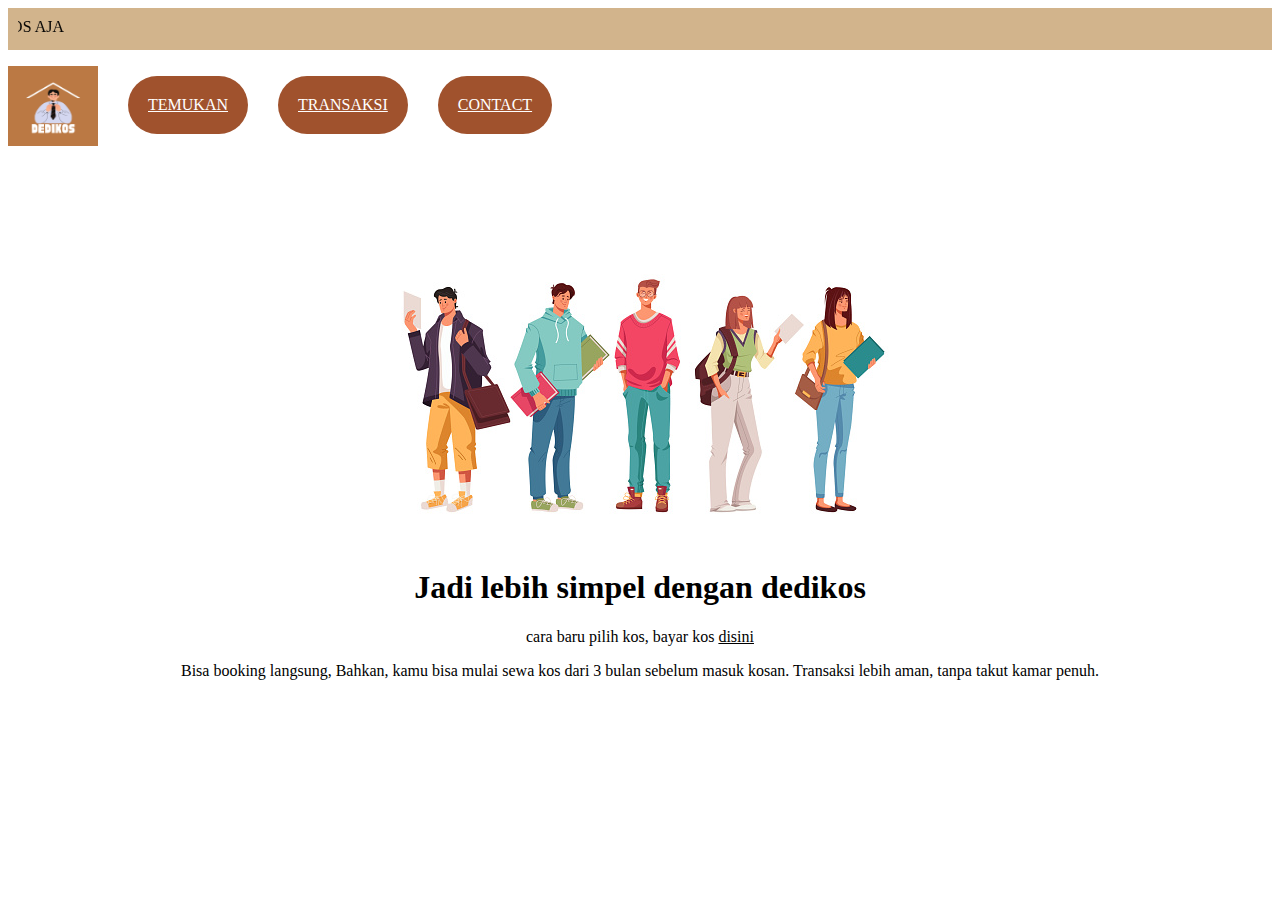
<file: index.html>
<!DOCTYPE html>
<html>
<head>
    <meta charset="utf-8">
    <title>DEDIKOS.COM</title>
    <link rel="stylesheet" href="style.css">
</head>
<body>
    
    <div class="kop">
		<marquee direction="right">MAU CARI, SEWA, BOOKING KOS? DI DEDIKOS AJA</marquee>
	</div>
    <div class="header">
	    <div class="header-logo1">
		<img src="foto/logo.png"></div>
		<div class="header-list">
			<ul>
			    <li><a href="produk.html">TEMUKAN</a></li>
                <li><a href="transaksi.html">TRANSAKSI</a></li>
			    <li><a href="kontak.html">CONTACT</a></li>
			</ul>
		</div>	
	</div>
	<div class="main">
		
		<div class="copy-container">
		<center>
			<img src="foto/open.jpg"></div>
	<div class="info">
	<center>
		<h1>Jadi lebih simpel dengan dedikos</h1>
		<p>cara baru pilih kos, bayar kos <a href="disini.html">disini</a></p>
		<p>Bisa booking langsung, Bahkan, kamu bisa mulai sewa kos dari 3 bulan sebelum masuk kosan. Transaksi lebih aman, tanpa takut kamar penuh.</p>
	</div>
	</div>
	</body>
	</html>
</file>
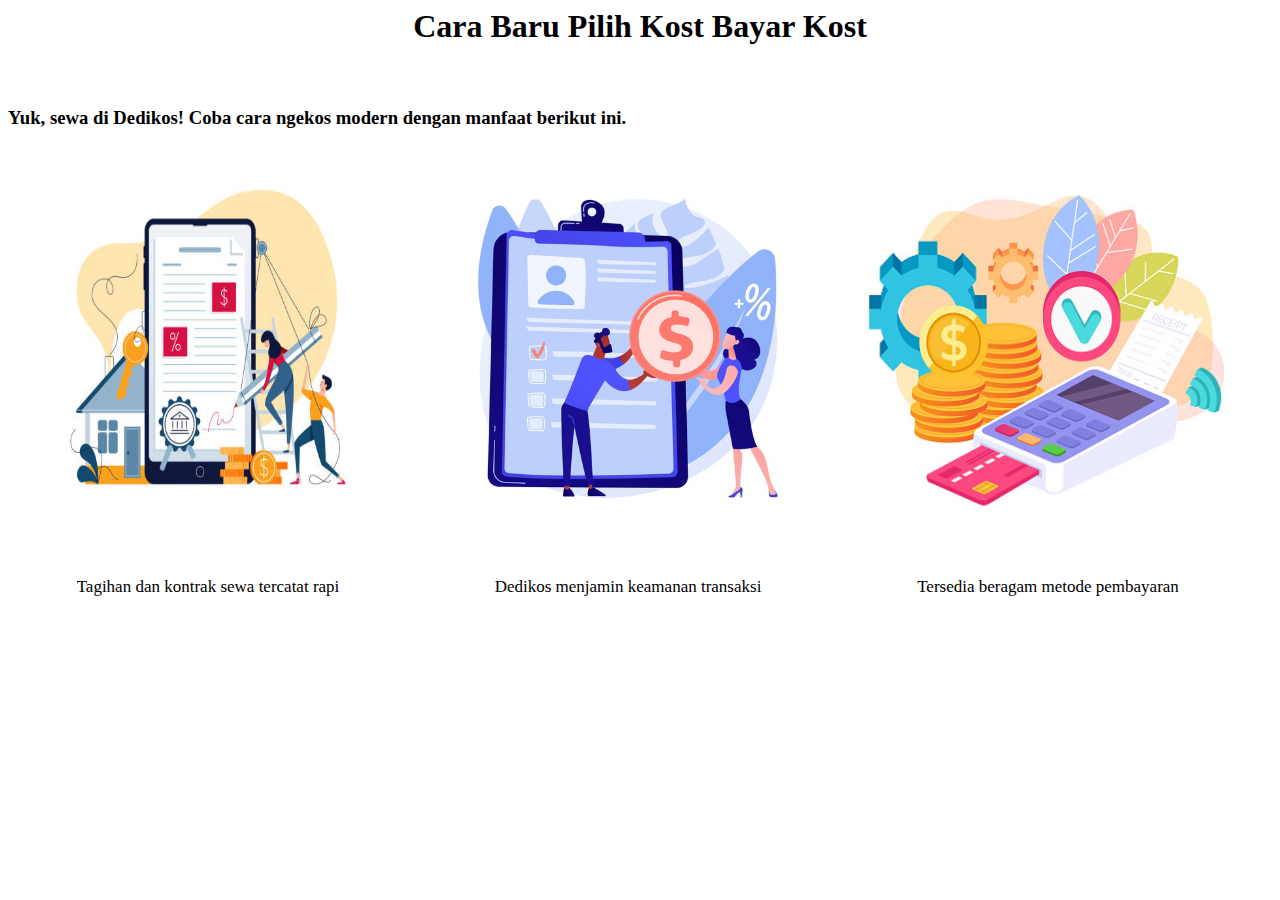
<file: disini.html>
<html>
<head>
        <title>disini</title>
		  <link rel="stylesheet" href="styledisini.css">
</head>

    <body>
	<div class="header">
	<h1>Cara Baru Pilih Kost Bayar Kost</h1>
	</div>
	
	
 <div class="contents">
				 <!-- Tambahkan tag <h3> -->
				 <h3>Yuk, sewa di Dedikos! Coba cara ngekos modern dengan manfaat berikut ini.</h3>
				 <!-- Tambahkan tag <div> dengan class "contents-item" -->
				 <div class="contents-item">
					 <img src="foto/transaksi.jpg">
					 <p>Tagihan dan kontrak sewa tercatat rapi</p>
				 </div>
				 <!-- Tambahkan tag <div> dengan class "contents-item" -->
				 <div class="contents-item">
					 <img src="foto/transaksi3.jpg">
					 <p>Dedikos menjamin keamanan transaksi</p>
				 </div>
				 <!-- Tambahkan tag <div> dengan class "contents-item" -->
				 <div class="contents-item">
					 <img src="foto/transaksi4.jpg">
					 <p>Tersedia beragam metode pembayaran</p>
				 </div>			
 </div>
    </body>
</html>
</file>
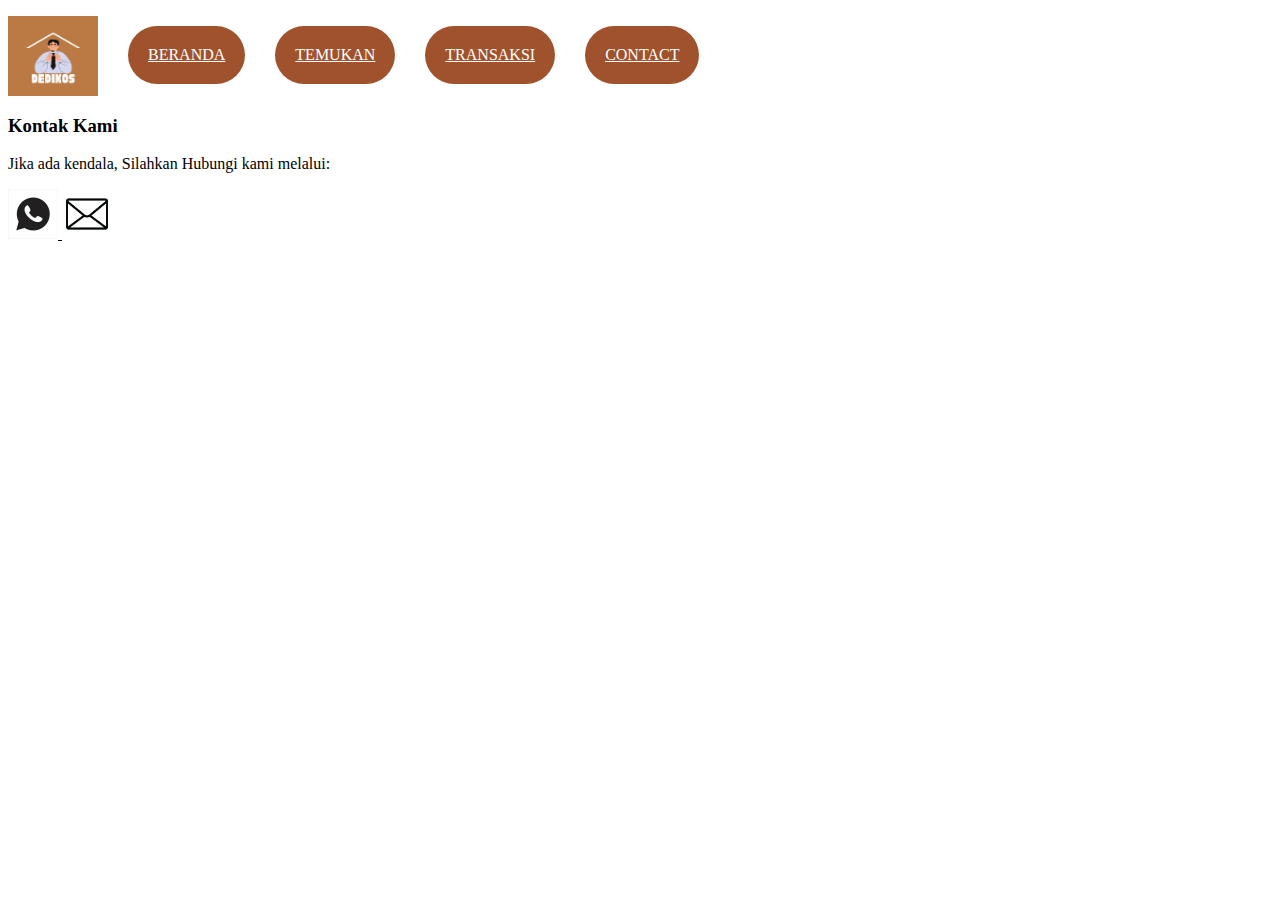
<file: kontak.html>
<!DOCTYPE html>
<html>
<head>
    <meta charset="utf-8">
    <title>contact </title>
	<link rel="stylesheet" href="stylekontak.css">
</head>
<body>
<div class="header">
	    <div class="header-logo1">
		<img src="foto/logo.png"></div>
		<div class="header-list">
			<ul>
				<li><a href="index.html">BERANDA</a></li>
			    <li><a href="produk.html">TEMUKAN</a></li>
                <li><a href="transaksi.html">TRANSAKSI</a></li>
			    <li><a href="kontak.html">CONTACT</a></li>
			</ul>
		</div>	
	</div>
<div class="info"> 
	<H3>Kontak Kami</H3>
	
<p>Jika ada kendala, Silahkan Hubungi kami melalui:</p>
	<a href="https://api.whatsapp.com/send?phone=6282136102704"><img height="50" 
src="foto/wa.jpg" width="50"/> </a>
<img height="50" 
src="foto/email.jpg" width="50"/> </a>
</body>
</html>
</file>
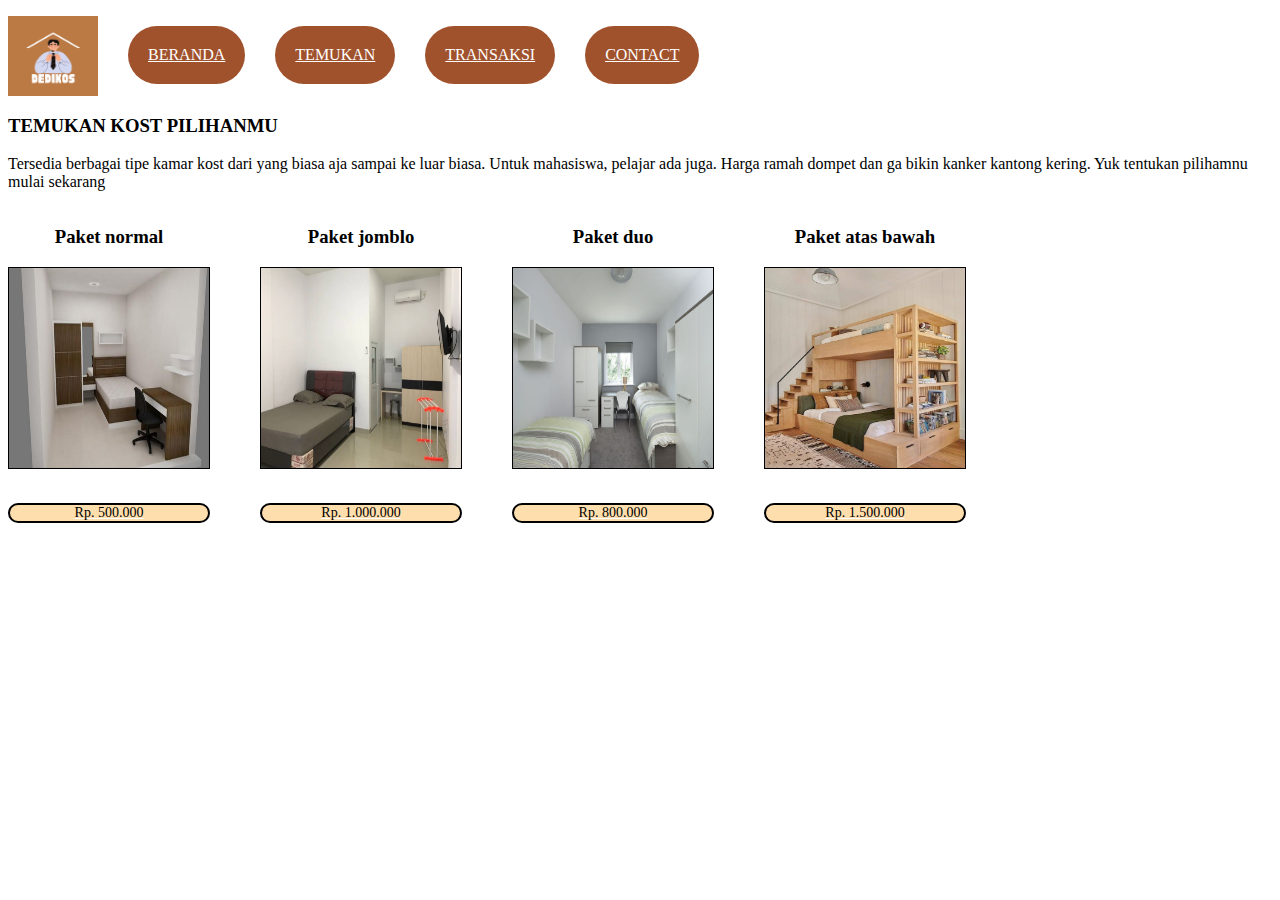
<file: produk.html>
<!DOCTYPE html>
<html>
<head>
    <meta charset="utf-8">
    <title>temukan </title>
	 <link rel="stylesheet" href="styleproduk.css">
</head>
<body>
<div class="header">
	    <div class="header-logo1">
		<img src="foto/logo.png"></div>
		<div class="header-list">
			<ul>
				<li><a href="index.html">BERANDA</a></li>
			    <li><a href="produk.html">TEMUKAN</a></li>
                <li><a href="transaksi.html">TRANSAKSI</a></li>
			    <li><a href="kontak.html">CONTACT</a></li>
			</ul>
		</div>	
	</div>
	<div class="main">
		<div class="info">
		<h3>TEMUKAN KOST PILIHANMU</H3>
		<p>Tersedia berbagai tipe kamar kost dari yang biasa aja sampai ke luar biasa. Untuk mahasiswa, pelajar ada juga. Harga ramah dompet dan ga bikin kanker kantong kering. Yuk tentukan pilihamnu mulai sekarang</p>
		</div>
	</div>
		<center>
		<div class="copy-container">
			<div class="contact-item">
				<h3>Paket normal</h3>
				<img src="foto/kos2.jpg">
				<a href ="transaksi.html"><p>Rp. 500.000</p></a>
			</div>
			<div class="contact-item">
				<h3>Paket jomblo</h3>
				<img src="foto/kos3.jpeg">
				<a href ="transaksi.html"><p>Rp. 1.000.000</p></a>
			</div>
			<div class="contact-item">
				<h3>Paket duo</h3>
				<img src="foto/kos.jpg">
				<a href ="transaksi.html"><p>Rp. 800.000</p></a>
			</div>
			<div class="contact-item">
				<h3>Paket atas bawah</h3>
				<img src="foto/kos4.jpg">
				<a href ="transaksi.html"><p>Rp. 1.500.000</p></a>
			</div>
		</div>
	
		
	
</body>
</html>
</file>
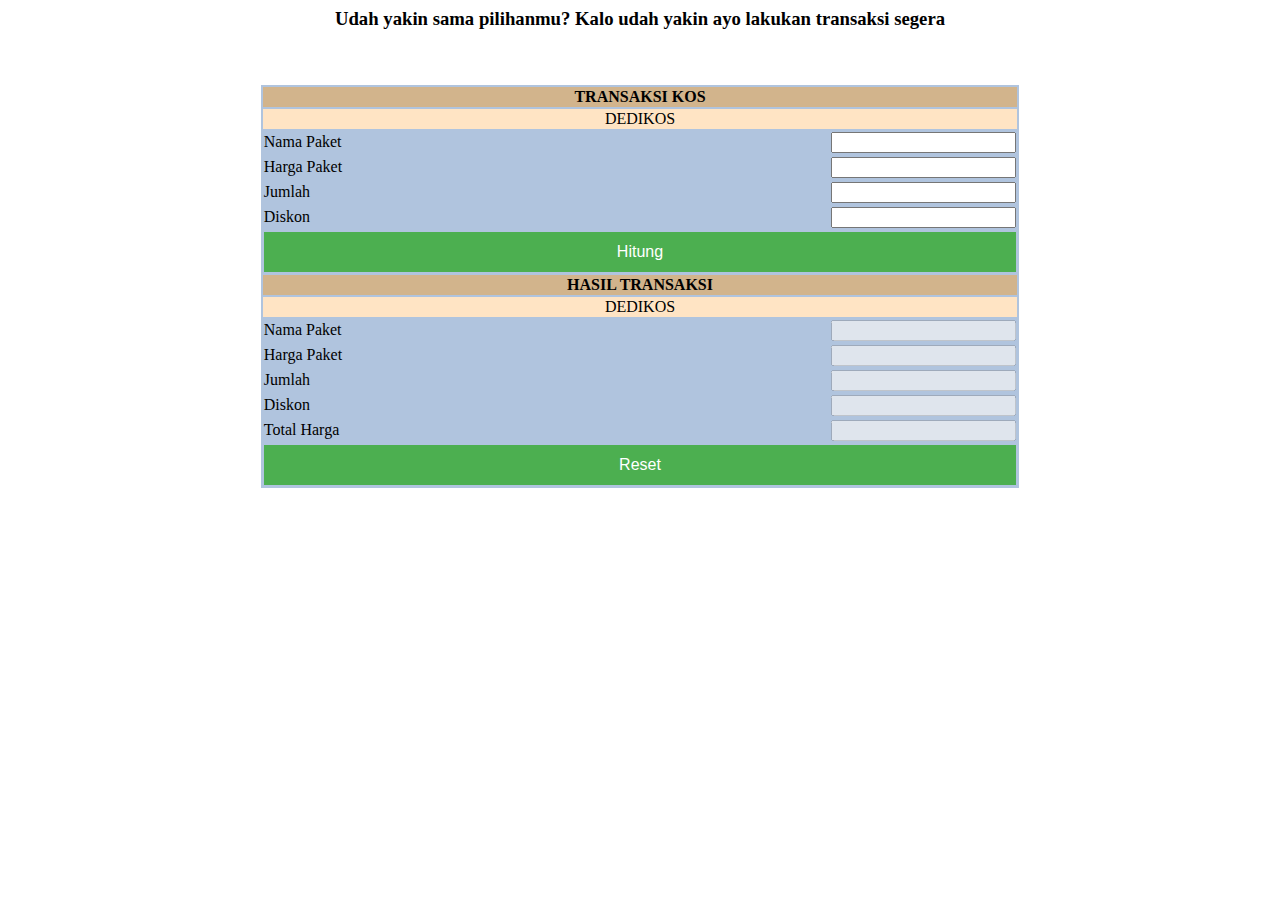
<file: transaksi.html>
<html>
<head>
	<title>Transaksi</title>
</head>
	
<body>
<div class="info">
<center>
<h3>Udah yakin sama pilihanmu? Kalo udah yakin ayo lakukan transaksi segera</h3>
</div>
<div class="content form">
 		<title>Belajar Tabel</title>
		<style type="text/css">
			button {
				width: 100%;
				height: 40px;
				background-color: #4CAF50;
				border: none;
				color: white;
				padding: 10px;
				font-size: 16px;
				cursor: pointer;
			}
		</style> 


	
<br></br>
<center>
<table border="0" width="60%" style="background-color:#B0C4DE">
			<tr style="background-color:#D2B48C">
				<th colspan="2">TRANSAKSI KOS</th>
			</tr>
			<tr style="background-color:#FFE4C4">
				<td align="center" colspan="2">DEDIKOS</td>
			</tr>
			<tr>
				<td>Nama Paket</td>
				<td><input type="text" id="ipt_namaBarang"></td>
			</tr>
			<tr>
				<td>Harga Paket</td>
				<td><input type="text" id="ipt_hargaBarang"></td>
			</tr>
			<tr>
				<td>Jumlah</td>
				<td><input type="text" id="ipt_jumlahBarang"></td>
			</tr>
			<tr>
				<td>Diskon</td>
				<td><input type="text" id="ipt_diskon"></td>
			</tr>
			<tr>
				<td colspan="2" align="center"><button onclick="hitung()">Hitung</button></td>
			</tr>
			<tr style="background-color:#D2B48C">
			<th colspan="2">HASIL TRANSAKSI</th>
			</tr>
			<tr style="background-color:#FFE4C4">
			<td align="center" colspan="2">DEDIKOS</td>
			</tr>
				<td width="100%">Nama Paket</td>
				<td><input type="text" id="opt_namaBarang" disabled></td>
			</tr>
			<tr>
				<td>Harga Paket</td>
				<td><input type="text" id="opt_hargaBarang" disabled></td>
			</tr>
			<tr>
				<td>Jumlah</td>
				<td><input type="text" id="opt_jumlahBarang" disabled></td>
			</tr>
			<tr>
				<td>Diskon</td>
				<td><input type="text" id="opt_diskon" disabled></td>
			</tr>
			<tr>
				<td>Total Harga</td>
				<td><input type="text" id="total_harga" disabled></td>
			<tr>
				<td colspan="2"><button onclick="reset()">Reset</button></td>
			</tr>
		</table>
		<script>
		var namaBarang;
	    var hargaBarang;
	    var jumlahBarang;
	    var diskon;
		var total_harga;
		
		function hitung() {
			namaBarang = (document.getElementById("ipt_namaBarang").value);
			hargaBarang = parseFloat(document.getElementById("ipt_hargaBarang").value);
			jumlahBarang = parseFloat(document.getElementById("ipt_jumlahBarang").value);
			diskon = parseFloat(document.getElementById("ipt_diskon").value);
			total_harga = (hargaBarang * jumlahBarang) - (hargaBarang * jumlahBarang * diskon/100);
			document.getElementById('opt_namaBarang').value = namaBarang;
			document.getElementById('opt_hargaBarang').value = hargaBarang;
			document.getElementById('opt_jumlahBarang').value = jumlahBarang;
			document.getElementById('opt_diskon').value = diskon + "%";
			document.getElementById('total_harga').value = total_harga;
			}
			
		function reset() {
			document.getElementById('ipt_namaBarang').value = "";
			document.getElementById('ipt_hargaBarang').value = "";
			document.getElementById('ipt_jumlahBarang').value = "";
			document.getElementById('ipt_diskon').value = "";
			document.getElementById('opt_namaBarang').value = "";
			document.getElementById('opt_hargaBarang').value = "";
			document.getElementById('opt_jumlahBarang').value = "";
			document.getElementById('opt_diskon').value = "";
			document.getElementById('total_harga').value = "";
			}

		</script>
		</div>
</body>
</html>
</file>
<file: style.css>
.body {
    font-family: "Avenir Next";
   }
   li {
    list-style: none;
    text-align: center;
    border-radius: 5px;
   
   }
.kop{
    background-color: #D2B48C;
    padding: 10px;
    color: black;
}
 .header {
    background-color: white;
    color: #fff;
    height: 80px;
}
   
.header-logo1 img {
    float:left;
    width:90px;
    height:80px;
   
}

.header-list li {
    float: left;
    padding: 20px 20px;
    border-radius: 50px;
    margin-left: 30px ;
    margin-top:10px;
    background-color: #A0522D;
    }
 .header-list li:hover   {
background-color:#CD853F; 
font-size:20px;
color:black;
padding: 20px 20px;
margin-left: 20px ;
margin-top:10px;
    }  
a{
color: inherit;
text-decoration: o;
	}		
.main {
padding: 80px 60px;
background-color : white;
}
.footer {
 /* Gantikan background-color ke #2f5167 */
 background-color: #2f5167;

 /* Gantikan color ke #fff */
 color: #fff;

 /* Gantikan height ke 120px */
 height: 120px;

 /* Gantikan padding untuk semua sisi ke 40px */
 padding: 40px;

}
.footer-logo {
 font-size: 32px;
 float: left;
}
.footer-list {
 float: right;
}
.footer-item p{
font-size: 20px;
text-align: center;
{
</file>
<file: styledisini.css>
body {
    font-family: "Avenir Next";
   }
.header {
	background-color: white;
    color: black;
    height: 80px;
	text-align: center;
   }
   .contents {
 height: 500px;
}


.contents-item {
 float: left;

 margin-right: 20px;
}

.contents-item p {
 font-size: 17px;
 margin-top: 30px;
	text-align: center;

}
.contents-item img {
	 float:center;
    width:400px;
    height:400px;
}
</file>
<file: stylekontak.css>
body{
 font-family: "Avenir Next";
}
.header {
    background-color: white;
    color: #fff;
    height: 80px;
}
   
.header-logo1 img {
    float:left;
    width:90px;
    height:80px;
   
}

.header-list li {
    float: left;
    padding: 20px 20px;
    border-radius: 50px;
    margin-left: 30px ;
    margin-top:10px;
    background-color: #A0522D;
	list-style: none;
    }
 .header-list li:hover   {
background-color:#CD853F; 
font-size:20px;
color:black;
padding: 20px 20px;
margin-left: 20px ;
margin-top:10px;
    }  
a{
color: inherit;
text-decoration: o;
	}
</file>
<file: styleproduk.css>
body{
color : white;
font-family: "avenir next";
}
 .header {
background-color: white;
color: #fff;
height: 80px;
}
   
.header-logo1 img {
float:left;
width:90px;
height:80px; 
}

.header-list li {
float: left;
padding: 20px 20px;
border-radius: 50px;
margin-left: 30px ;
margin-top:10px;
background-color: #A0522D;
list-style: none;
}
 .header-list li:hover   {
background-color:#CD853F; 
font-size:20px;
color:black;
padding: 20px 20px;
margin-left: 20px ;
margin-top:10px;

 }  

a{
color: inherit;
text-decoration: o;
	}	
.copy-container {
text-align: center;
}
.copy-container {
padding-bottom : 5px ;
background-color: white ;
}
.copy-container img{
width: 800px;
height: 250px;
}
.copy-container span{
color: red ;
}

.contents-item p {
font-size: 12px;
text-align: center;
}

.contact-item {
float: left ;
margin-right : 50px ;
}

.contact-item img  {
 border : 1px solid black ;
 width: 200px;
height: 200px;
}
.contact-item h3{
color: black;
}

.copy-container p{
font-size: 14px;
text-align:center;
margin-top: 30px;
border:2px solid black;
border-radius:10px;
background-color: #FFDEAD;
color: black;
}
.copy-container p:hover {
background-color: #DEB887; 
color: #FAEBD7;
}
.info{
	background-color: white;
	color: black;
}
</file>
